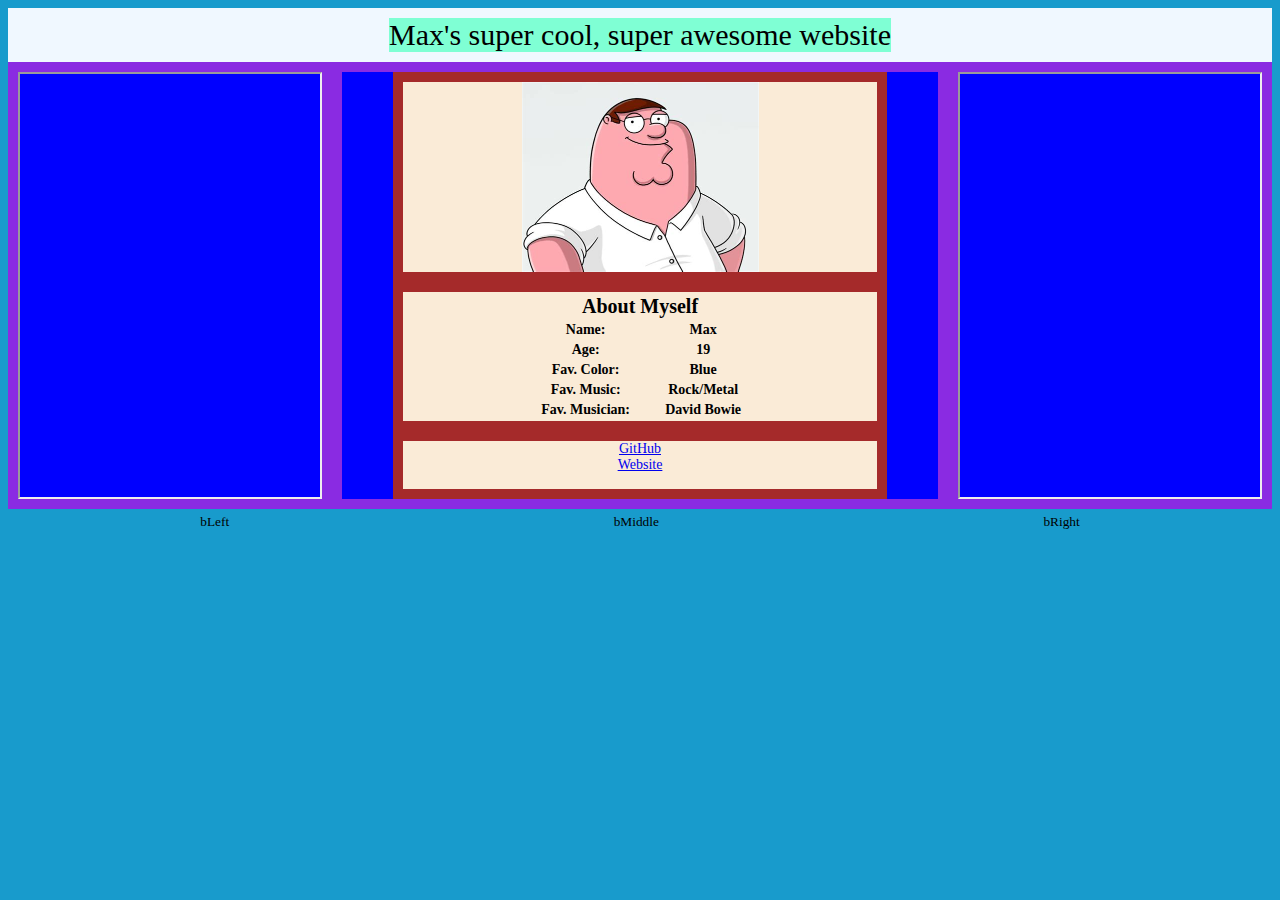
<file: folder/index.html>
<!doctype html>

<html>
    <head>
        <meta charset="utf-8">

        <title>Max's cool website</title>

        <!-- Load external CSS styles -->
        <link rel="stylesheet" href="styles.css">
    </head>

    <body>
        
        <!--Headline-->
        <div class="Headline">
            <div>Max's super cool, super awesome website</div>
        </div>

        <!--Main Content-->
        <div class="Main">
            
            <!--Left side of the Page-->
            <div class="sides">
                <iframe src="https://www.youtube.com/embed/jmxqvW68VHY"></iframe>
            </div>
            
            <!--Center of the Page-->
            <div class="centered | middle">
                <div class="Chapters">
                    <div class="centered">
                    <!--Image-->
                    <img 
                    src="./OIP-2361880182.jpg" 
                    alt="Peter Griffin" 
                    style="width: 50%; height: 50%;">
                    </div>
                
                    <div class="centered">
                    <!--Informatino Table-->
                    <table style="width: 50%">
                        <tr>
                            <th 
                            colspan="2"
                            style=  "font-size: 20px;">
                                About Myself
                            </th>
                        </tr>
                        <tr>
                            <th>Name:</th>
                            <th>Max</th>
                        </tr>
                        <tr>
                            <th>Age:</th>
                            <th>19</th>
                        </tr>
                        <tr>
                            <th>Fav. Color:</th>
                            <th>Blue</th>
                        </tr>
                        <tr>
                            <th>Fav. Music:</th>
                            <th>Rock/Metal</th>
                        </tr>
                        <tr>
                            <th>Fav. Musician:</th>
                            <th>David Bowie</th>
                        </tr>
                    </table>
                    </div>
               
                    
                    <!--Links-->
                    <div class="centered" style="flex-direction: column;">
                    <a href="https://github.com/MaxwellSouth">
                        GitHub </a>
                    
                    <a href="https://htmlpreview.github.io/?https://github.com/MaxwellSouth/Practice/blob/main/index.html">
                        Website</a>
                    <br>
                    </div>
                </div>
            
            
            
            
            </div>
           
           <!--Right side of the Page-->
            <div class="sides">
                <iframe src="https://www.youtube.com/embed/eRXE8Aebp7s"></iframe>
            </div>
        </div>

        <!--Footer-->
        <div class="Footer">
            <div>bLeft</div>
            <div>bMiddle</div>
            <div>bRight</div>
        </div>  


        <!-- Load external JavaScript -->
        <script src="scripts.js"></script>
        
    </body>

</html>
</file>
<file: folder/styles.css>
/* Place your CSS styles in this file */


body    
{
    background-color: rgb(24, 155, 204);
}
.centered
{
    display: flex;
    justify-content: center;
    align-items: center;
    align-content: center;
}

.Headline
{
    display: flex;
    align-items: stretch;
    background-color: aliceblue;
    justify-content: space-around;
}

.Headline > div 
{
    color: black;
    background-color: aquamarine;
    margin: 10px;
    text-align: center;
    font-size: 30px;
}

.Main
{
    background-color:blueviolet;
    display: flex;
    justify-content: space-between;
    flex-direction: row;
    height: auto;
}

.Main > div
{
    background-color: blue;
    color:black;
    margin: 10px;
    font-size: 14px;
}

.middle
{
    display: flex;
    flex-grow:2
}

.sides
{
    display: flex;
    flex-shrink:1
}

.Chapters
{
    background-color:brown;
    display: flex;
    flex-direction: column;
}

.Chapters > div
{
    background-color: antiquewhite;
    color: black;
    font-size: 14px;
    margin: 10px;
}

.Footer
{
    display: flex;
    justify-content: space-around;
    align-items: flex-end;
    flex-direction: row;
}

.Footer > div 
{
    color:black;
    margin: 5px;
    font-size: smaller;
}
</file>
